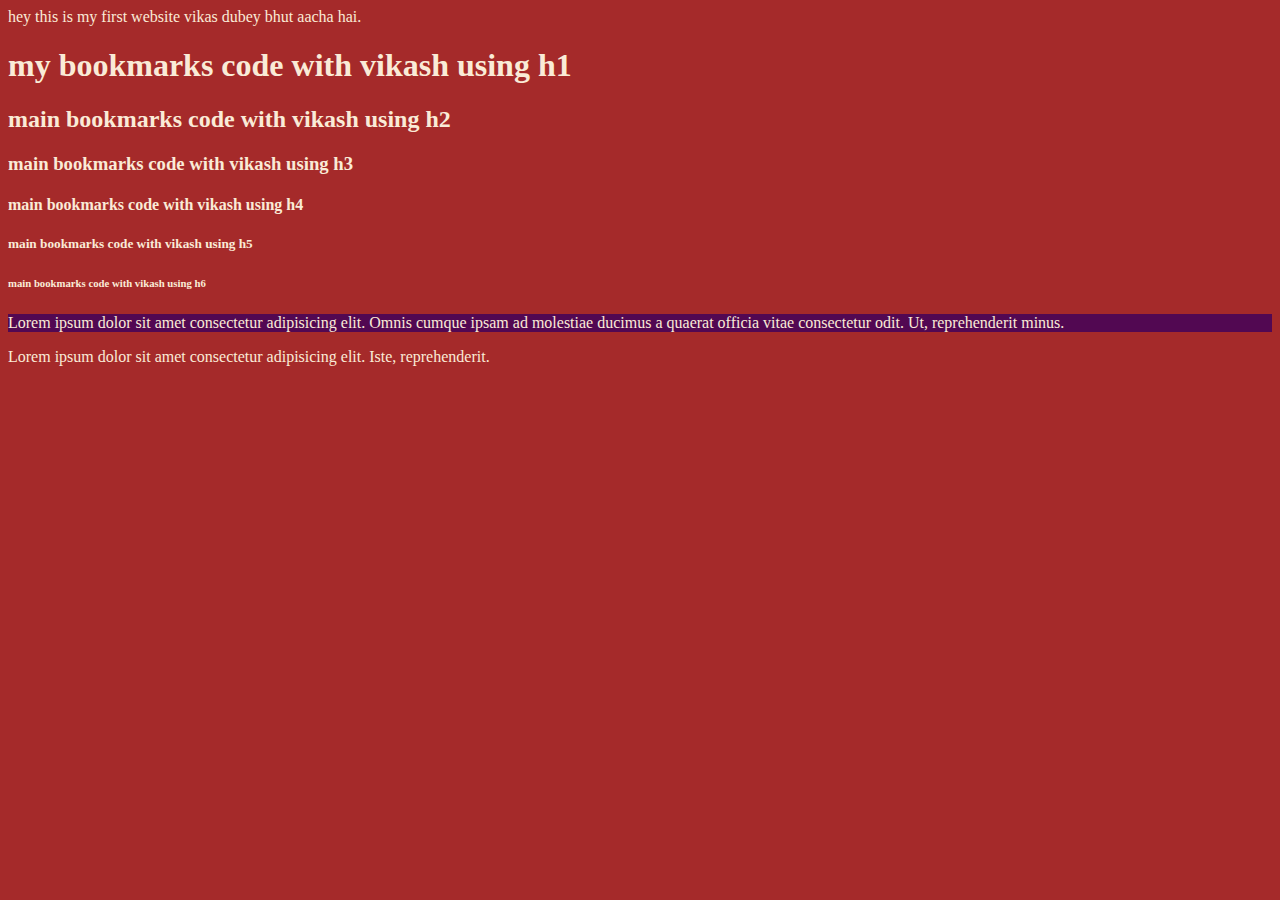
<file: index.html>
<!DOCTYPE html>
<html lang="en">
<head>
    <meta charset="UTF-8">
    <meta name="viewport" content="width=device-width, initial-scale=1.0">
    <title>vikas dubey ki first website</title>
    <link rel="stylesheet" href="style.css">
</head>
<body>
    hey this is my first website vikas dubey bhut aacha hai.
    <h1>my bookmarks code with vikash using h1 </h1>
    <h2>main bookmarks  code with vikash using h2</h2></h2> 
    <h3>main bookmarks  code with vikash using h3</h3> 
    <h4>main bookmarks  code with vikash using h4</h4> 
    <h5>main bookmarks  code with vikash using h5</h5> 
    <h6>main bookmarks  code with vikash using h6</h6> 
    <p style="background-color: rgb(82, 8, 82);">Lorem ipsum dolor sit amet consectetur adipisicing elit. Omnis cumque ipsam ad molestiae ducimus a quaerat officia vitae consectetur odit. Ut, reprehenderit minus.</p>
    <p>Lorem ipsum dolor sit amet consectetur adipisicing elit. Iste, reprehenderit.</p>
<script src="script.js"></script>
</body>
</html>
</file>
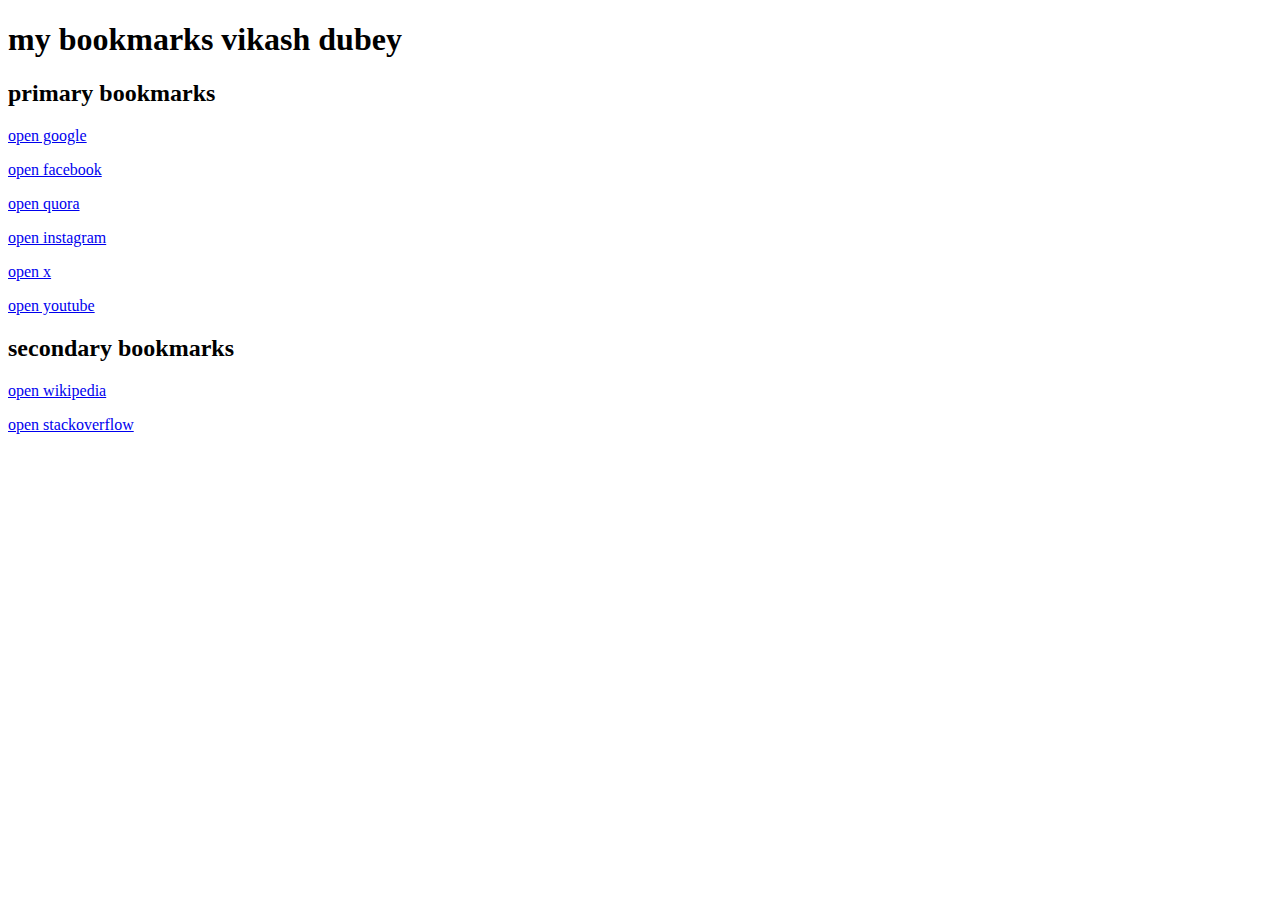
<file: bookmark.html>
<!DOCTYPE html>
<html lang="en">
<head>
    <meta charset="UTF-8">
    <meta name="viewport" content="width=device-width, initial-scale=1.0">
    <title>Bookmark manager - vikashdubey</title>
</head>
<body>
    <h1>my bookmarks  vikash dubey</h1>
    <h2>primary bookmarks</h2>
   <p> <a target="_blank" href="https://www.google.com">open google</a></p>
   <p> <a target="_blank" href="https://www.facebook.com">open facebook</a></p>
   <p> <a target="_blank" href="https://www.quora.com">open quora</a></p>
   <p> <a target="_blank" href="https://www.instagram.com">open instagram</a></p>
   <p> <a target="_blank" href="https://www.X.com">open x</a></p>
   <p> <a target="_blank" href="https://www.youtube.com">open youtube</a></p>
    
    <h2>secondary bookmarks</h2>
    <p> <a target="_blank" href="https://www.wikipedia.com">open wikipedia</a></p>
    <p> <a target="_blank" href="https://www.stackoverflow.com">open stackoverflow</a></p>
</body>
</html>
</file>
<file: style.css>
body{
    background-color: brown;
    color: antiquewhite;
}
</file>
